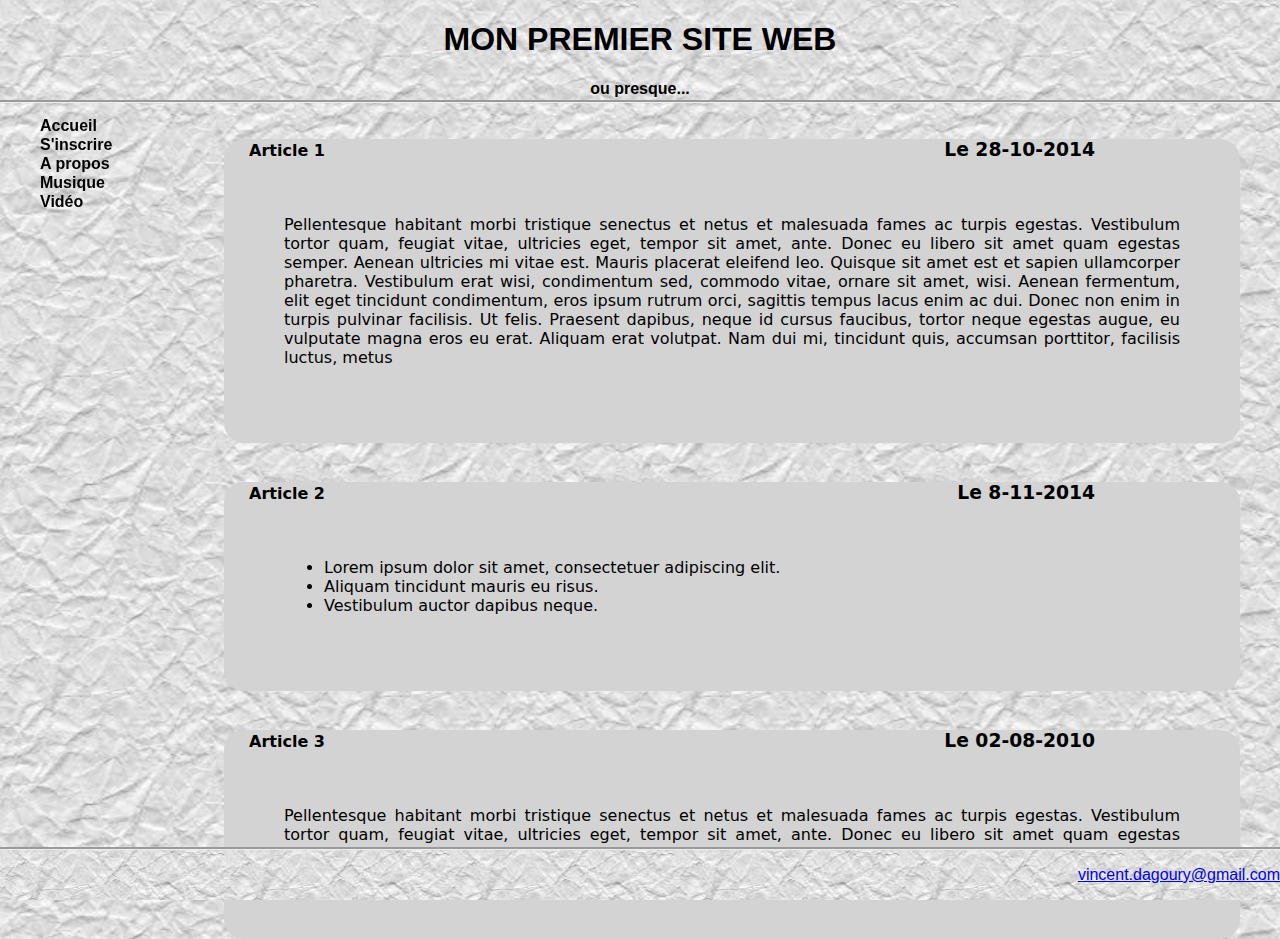
<file: public_html/index.html>
<!DOCTYPE html>
<!--
To change this license header, choose License Headers in Project Properties.
To change this template file, choose Tools | Templates
and open the template in the editor.
-->
<html>
    <head>
        <title>Exercice 4</title>
        <meta charset="UTF-8">
        <meta name="viewport" content="width=device-width, initial-scale=1.0">
        
        <link href="style.css" rel="stylesheet" type="text/css"/>
        
    </head>
    <body>
        <header>
            <h1>Mon premier site Web</h1>
            <h4>ou presque...</h4>
        </header>

        <nav id="leftNav">
            <ul>
                <li><a href="#accueil">Accueil</a></li>
                <li><a href="signup.html">S'inscrire</a></li>
                <li><a href="#apropos">A propos</a></li>

                <li><a href="#musique">Musique</a></li>
                <li><a href="#video">Vidéo</a></li>
            </ul>
        </nav>

        <section>
            <article>
                <h3>Le 28-10-2014</h3>
                <h4>Article 1</h4>
                <br/>
                <div class="articleContent">
                    <p>Pellentesque habitant morbi tristique senectus et netus et malesuada fames ac turpis egestas. Vestibulum tortor quam, feugiat vitae, ultricies eget, tempor sit amet, ante. Donec eu libero sit amet quam egestas semper. Aenean ultricies mi vitae est. Mauris placerat eleifend leo. Quisque sit amet est et sapien ullamcorper pharetra. Vestibulum erat wisi, condimentum sed, commodo vitae, ornare sit amet, wisi. Aenean fermentum, elit eget tincidunt condimentum, eros ipsum rutrum orci, sagittis tempus lacus enim ac dui. Donec non enim in turpis pulvinar facilisis. Ut felis. Praesent dapibus, neque id cursus faucibus, tortor neque egestas augue, eu vulputate magna eros eu erat. Aliquam erat volutpat. Nam dui mi, tincidunt quis, accumsan porttitor, facilisis luctus, metus</p>
                </div>
            </article>            
            <article>
                <h3>Le 8-11-2014</h3>
                <h4>Article 2</h4>
                <br/>
                <div class="articleContent">
                    <ul>
                        <li>Lorem ipsum dolor sit amet, consectetuer adipiscing elit.</li>
                        <li>Aliquam tincidunt mauris eu risus.</li>
                        <li>Vestibulum auctor dapibus neque.</li>
                    </ul>
                </div>
            </article>            
            <article>
                <h3>Le 02-08-2010</h3>
                <h4>Article 3</h4>
                <br/>
                <div class="articleContent">
                    <p>Pellentesque habitant morbi tristique senectus et netus et malesuada fames ac turpis egestas. Vestibulum tortor quam, feugiat vitae, ultricies eget, tempor sit amet, ante. Donec eu libero sit amet quam egestas semper. Aenean ultricies mi vitae est. Mauris placerat eleifend leo.</p>
                </div>
            </article>            
        </section>

        <footer>
            <p>
                <a href="mailto:vincent.dagoury@gmail.com">vincent.dagoury@gmail.com</a>
            </p>
        </footer>
    </body>
</html>
</file>
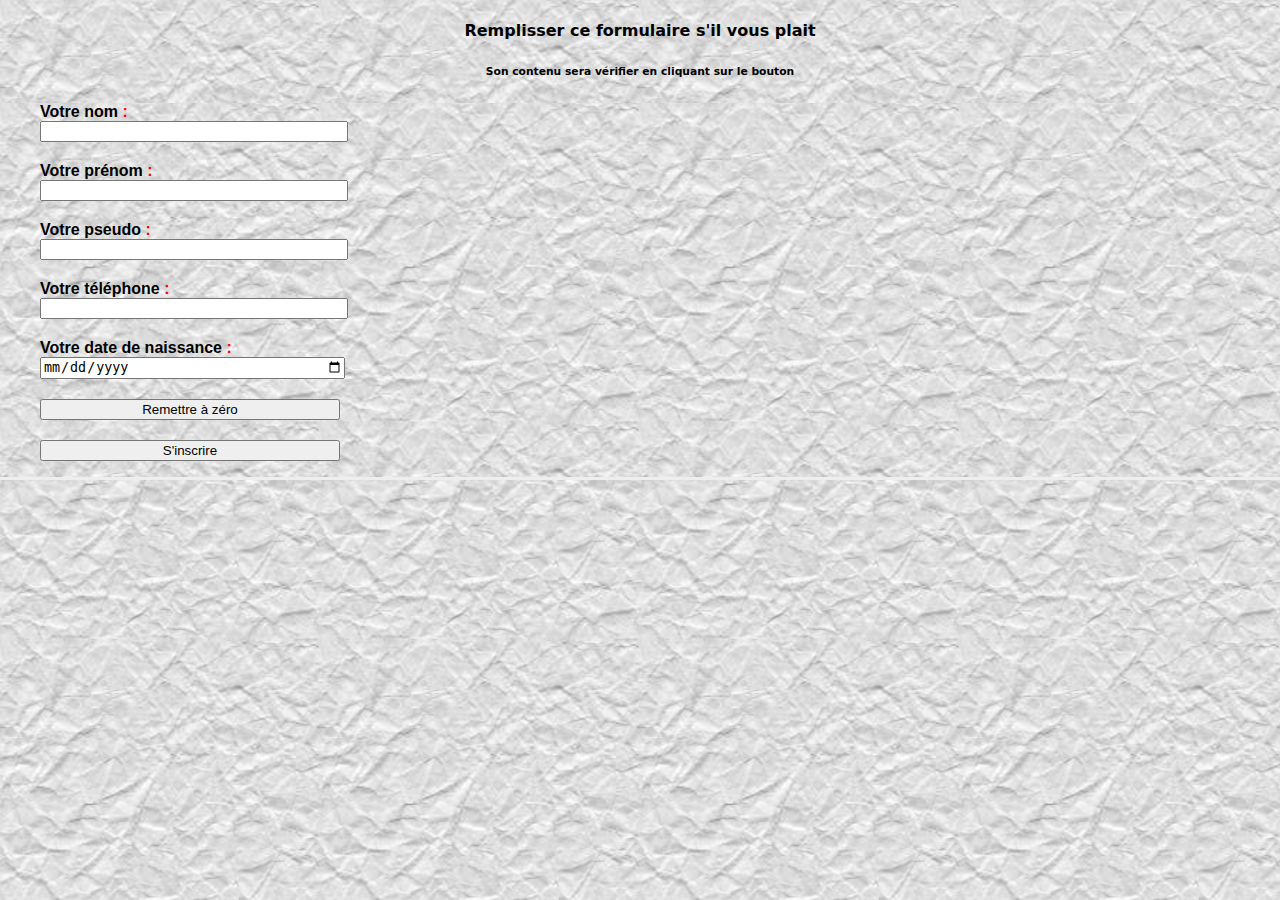
<file: public_html/signup.html>
<!DOCTYPE html>
<!--
To change this license header, choose License Headers in Project Properties.
To change this template file, choose Tools | Templates
and open the template in the editor.
-->
<html>
    <head>
        <title>TODO supply a title</title>
        <meta charset="UTF-8">
        <meta name="viewport" content="width=device-width, initial-scale=1.0">
        <link href="style.css" rel="stylesheet" type="text/css"/>
        <script src="app.js" type="text/javascript"></script>
    </head>
    <body>
        <h4>Remplisser ce formulaire s'il vous plait</h4>
        <h6>Son contenu sera vérifier en cliquant sur le bouton</h6>
        <form class="subscribeForm" name="subscribe" action="http://localhost:8080/subscribe.php" onsubmit="return valider();" >
            <ul>
                <li><label for="yourName">Votre nom</label>
                    <span class="validError" id="yourNameError"></span>
                    <input type="text" id="yourName" name="yourName" value="" />                    
                </li>
                <li><label for="yourFirstName">Votre prénom</label>
                    <span class="validError" id="yourFirstNameError"></span>
                    <input type="text" id="yourFirstName" name="yourFirstName" value="" />
                    </li>
                <li><label for="yourNickName">Votre pseudo</label>
                    <span class="validError" id="yourNickNameError"></span>
                    <input type="text" id="yourNickName" name="yourNickName" value="" />
                    </li>
                <li><label for="yourPhone">Votre téléphone</label>
                    <span class="validError" id="yourPhoneError"></span>
                    <input type="text" id="yourPhone" name="yourPhone" value="" />
                    </li>
                <li><label for="youBirthDate">Votre date de naissance</label>
                    <span class="validError" id="youBirthDateError"></span>
                    <input type="date" id="youBirthDate" name="youBirthDate" value="" />
                    </li>
                <li><input type="reset" value="Remettre à zéro" name="raz" /></li>
                <li><input type="submit" value="S'inscrire" name="submit"/></li>
            </ul>
        </form>
    </body>
</html>
</file>
<file: public_html/style.css>
body {
    text-align: center;
    width: 100%;
    margin: auto;
    background-image: url("img/background_4.jpg");
    background-size: 25%;
    font-family: "DejaVu Sans";
}

footer {
    position:fixed;
    bottom:0;
    left:0;
    border-top: groove;          
    background-image: url("img/background_4.jpg");
    bottom:0;
    width:100%;
    height: 50px;
    font-family: "Trebuchet MS", Arial, sans-serif;
    text-align: right;
}

header {
    position:fixed;
    top:0;
    left:0;
    height: 100px;
    width: 100%;
    font-family: "Trebuchet MS", Arial, sans-serif;
    border-bottom: groove;          
    background-image: url("img/background_4.jpg");
    background-size: 25%
}

header h1 {
    text-transform: uppercase;
}

section {
    width: 70%;
    float:right;
    margin-top:100px;    
    margin-left:100px;    
    padding-right:160px;
    
}

section article {
    margin-top:20px;
}

section>article h4 {
    float: left;
    padding-left:25px;
}
section>article h3 {
    float: right;
    padding-right:25px;
}

#leftNav {
    position:fixed;
    float: left;
    width:200px;
    top:0;
    margin-top: 100px;
    border-right: 2px;    
}

#leftNav li {
    list-style: none;
    text-align: left;
}

#leftNav a {
    color: black;
    text-decoration: none;
    font-weight: bold;
    font-family: sans-serif;
}

.articleContent {
    text-align: justify;
    width: 100%;
    
    padding:60px;
    background-color: lightgray;
    border-radius: 20px;    
}

.subscribeForm {
    font-family: "Trebuchet MS", Arial, sans-serif;
    border-bottom: inset;          
    background-image: url("img/background_4.jpg");
    background-size: 25%
}

.subscribeForm ul li {
    list-style: none;
    margin-top: 20px;
    text-align: left;
}

.subscribeForm label {
    font-weight: bold;
}

.subscribeForm label:after {
    color:red;
    content: " : ";
}

.subscribeForm input {
    display: block;
    margin-right:40%;
    width: 300px;
}

.validError {
    color:red;
    font-size: small;
}

.validError:not(:empty):before {
    font-size: large;
    font-weight: bold;
    content: "\2605\0020"
}
</file>
